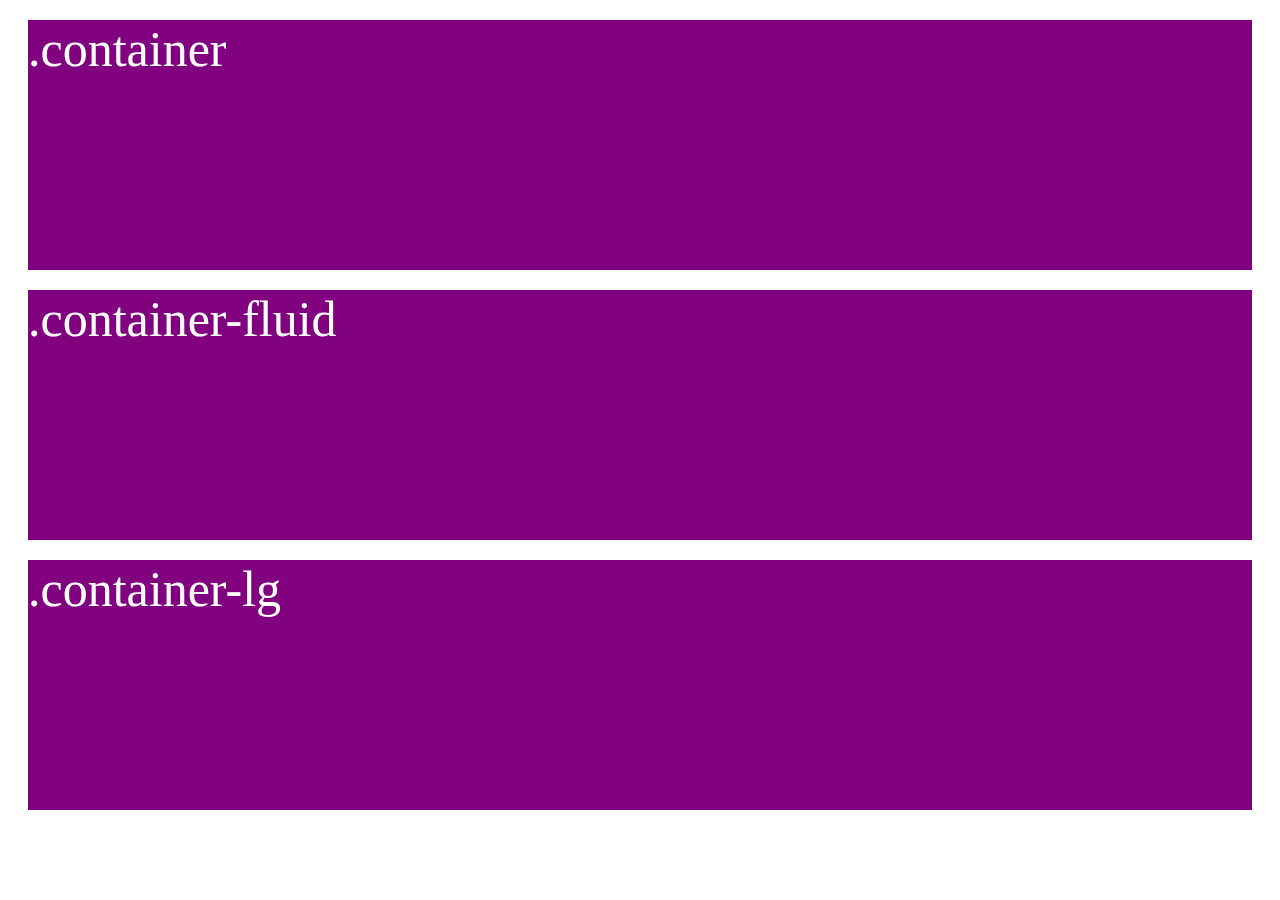
<file: index.html>
<!DOCTYPE html>
<html lang="en">
<head>
    <meta charset="UTF-8">
    <meta http-equiv="X-UA-Compatible" content="IE=edge">
    <meta name="viewport" content="width=device-width, initial-scale=1.0">
    <link rel="stylesheet" href="./style.css">
    <!-- bootstrap -->
    <link href="https://cdn.jsdelivr.net/npm/bootstrap@5.2.3/dist/css/bootstrap.min.css" rel="stylesheet" integrity="sha384-rbsA2VBKQhggwzxH7pPCaAqO46MgnOM80zW1RWuH61DGLwZJEdK2Kadq2F9CUG65" crossorigin="anonymous">
    <script src="https://cdn.jsdelivr.net/npm/bootstrap@5.2.3/dist/js/bootstrap.bundle.min.js" integrity="sha384-kenU1KFdBIe4zVF0s0G1M5b4hcpxyD9F7jL+jjXkk+Q2h455rYXK/7HAuoJl+0I4" crossorigin="anonymous"></script>
    <title>Document</title>
</head>
<body>
    <div class="container">
        .container
    </div>
    <div class="container-fluid">
        .container-fluid
    </div>
    <div class="container-lg">
        .container-lg
    </div>
    
</body>
</html>
</file>
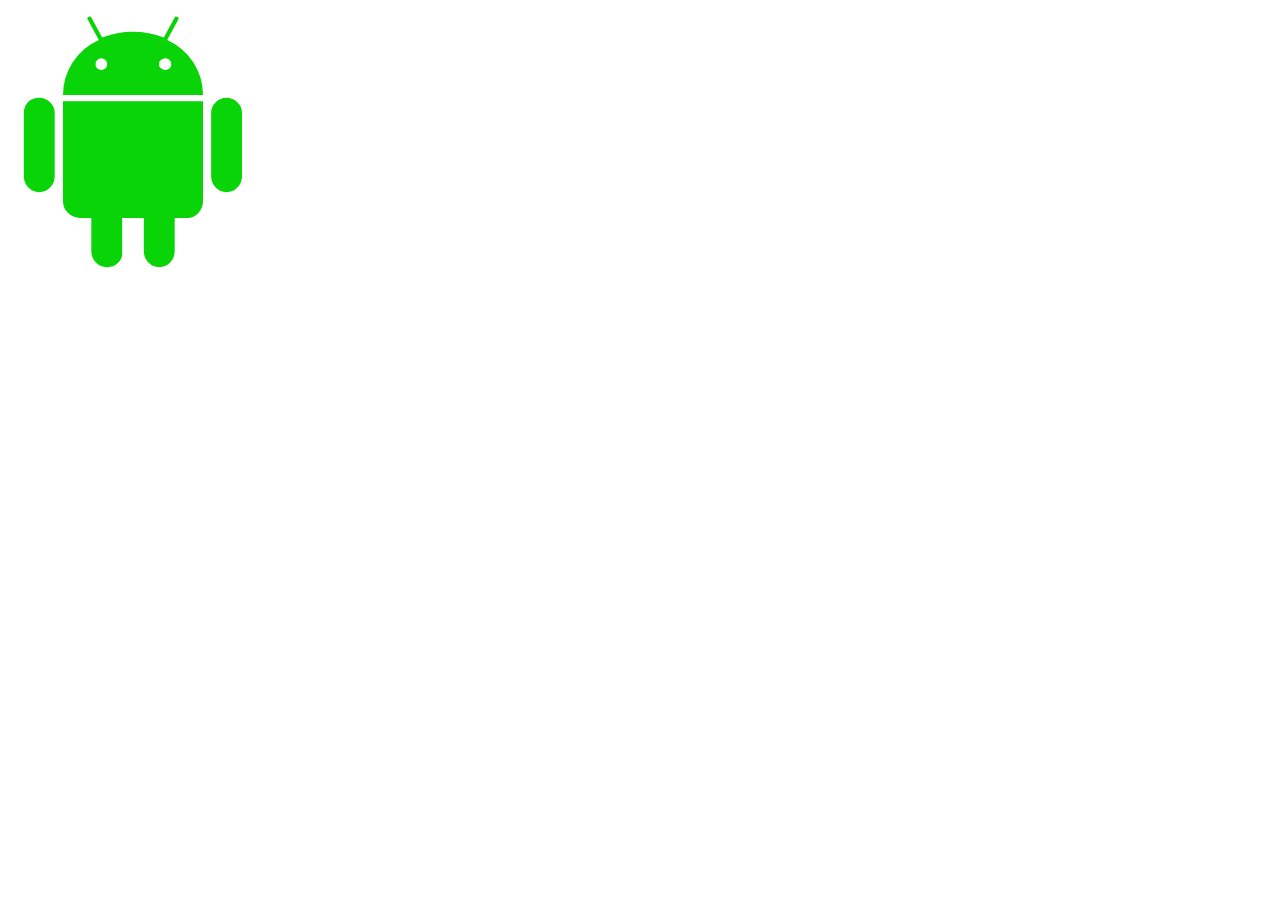
<file: ICONOS.html>
<!DOCTYPE html>
<html lang="en">
<head>
    <meta charset="UTF-8">
    <meta http-equiv="X-UA-Compatible" content="IE=edge">
    <meta name="viewport" content="width=device-width, initial-scale=1.0">
    
    <!-- bootstrap -->
    <link rel="stylesheet" href="https://cdn.jsdelivr.net/npm/bootstrap-icons@1.10.2/font/bootstrap-icons.css">
    <link href="https://cdn.jsdelivr.net/npm/bootstrap@5.2.3/dist/css/bootstrap.min.css" rel="stylesheet" integrity="sha384-rbsA2VBKQhggwzxH7pPCaAqO46MgnOM80zW1RWuH61DGLwZJEdK2Kadq2F9CUG65" crossorigin="anonymous">
    <script src="https://cdn.jsdelivr.net/npm/bootstrap@5.2.3/dist/js/bootstrap.bundle.min.js" integrity="sha384-kenU1KFdBIe4zVF0s0G1M5b4hcpxyD9F7jL+jjXkk+Q2h455rYXK/7HAuoJl+0I4" crossorigin="anonymous"></script>
    
    
    <title>Document</title>
    <style>
        i {
            font-size: 250px;
            color: rgb(8,212,8);
        }
    </style>
</head>
<body>
    <i class="bi bi-android2"></i>
</body>
</html>
</file>
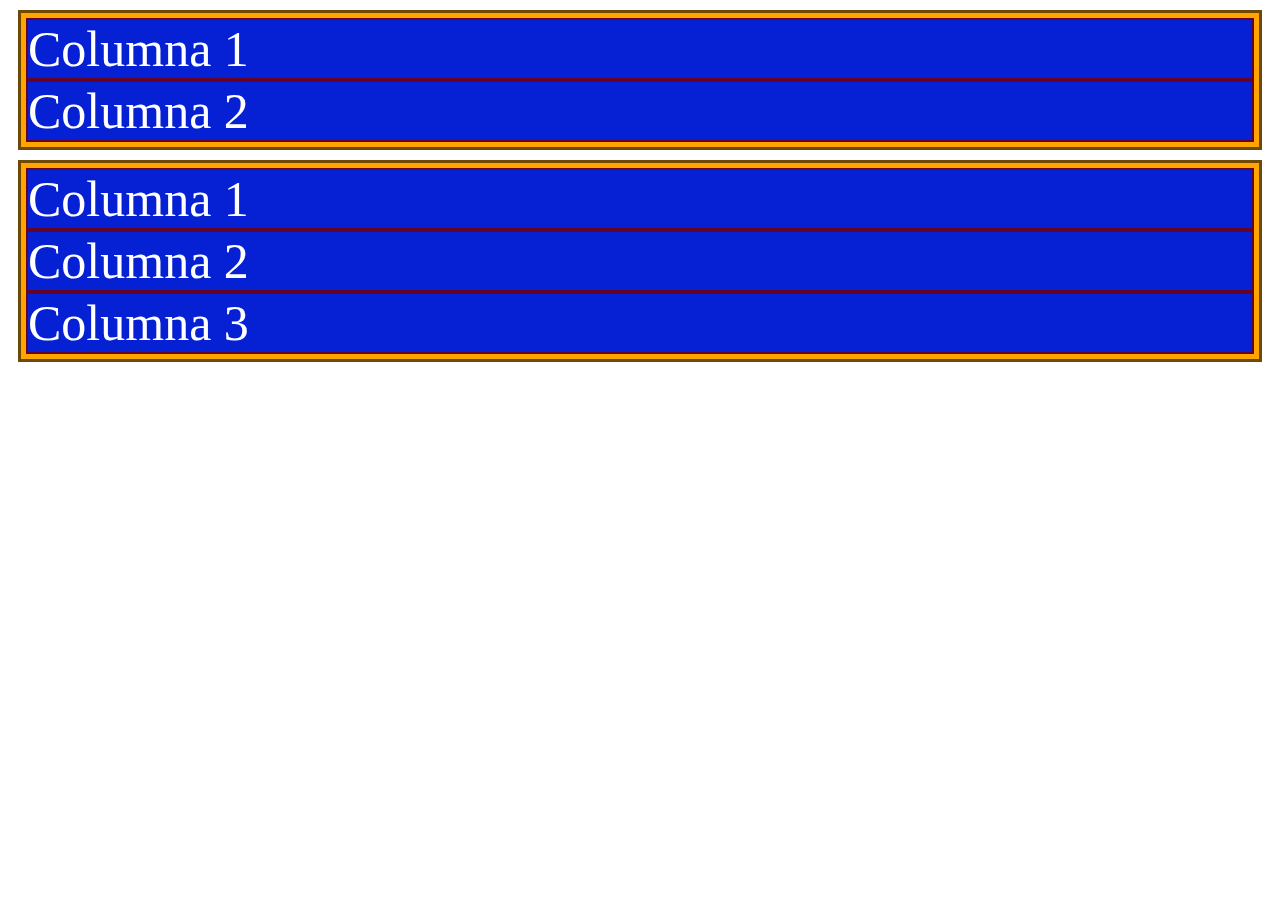
<file: index2.html>
<!DOCTYPE html>
<html lang="en">
<head>
    <meta charset="UTF-8">
    <meta http-equiv="X-UA-Compatible" content="IE=edge">
    <meta name="viewport" content="width=device-width, initial-scale=1.0">
    <!-- bootstrap -->
    <link href="https://cdn.jsdelivr.net/npm/bootstrap@5.2.3/dist/css/bootstrap.min.css" rel="stylesheet" integrity="sha384-rbsA2VBKQhggwzxH7pPCaAqO46MgnOM80zW1RWuH61DGLwZJEdK2Kadq2F9CUG65" crossorigin="anonymous">
    <script src="https://cdn.jsdelivr.net/npm/bootstrap@5.2.3/dist/js/bootstrap.bundle.min.js" integrity="sha384-kenU1KFdBIe4zVF0s0G1M5b4hcpxyD9F7jL+jjXkk+Q2h455rYXK/7HAuoJl+0I4" crossorigin="anonymous"></script>
    <link rel="stylesheet" href="./style2.css">
    <title>Document</title>
</head>
<body>
    <div class="container">
        <div class="row">
            <div class="col">Columna 1</div>
            <div class="col">Columna 2</div>
        </div>
        <div class="row">
            <div class="col">Columna 1</div>
            <div class="col">Columna 2</div>
            <div class="col">Columna 3</div>
        </div>
    </div>
    
</body>
</html>
</file>
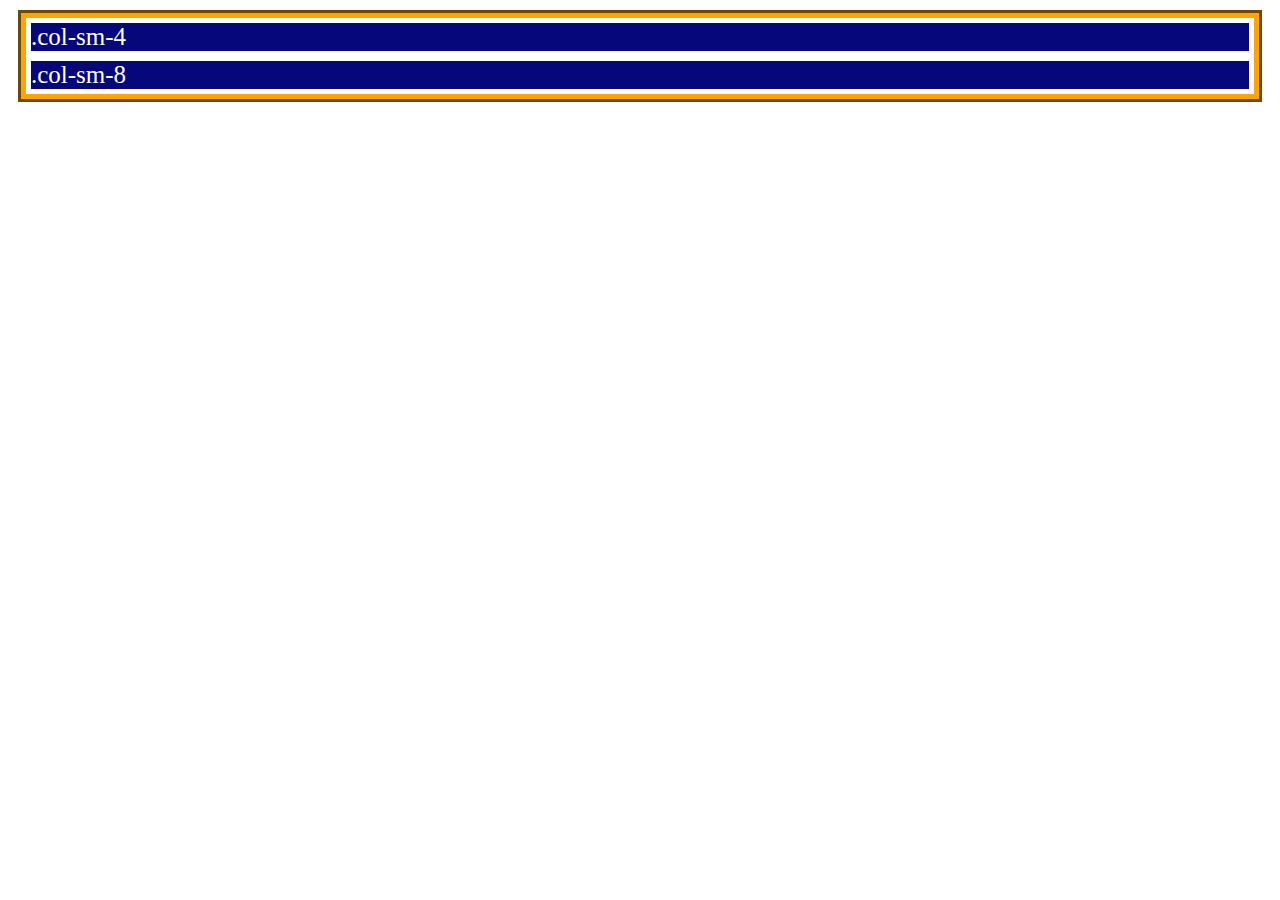
<file: index3.html>
<!DOCTYPE html>
<html lang="en">
<head>
    <meta charset="UTF-8">
    <meta http-equiv="X-UA-Compatible" content="IE=edge">
    <meta name="viewport" content="width=device-width, initial-scale=1.0">
    <!-- bootstrap -->
    <link href="https://cdn.jsdelivr.net/npm/bootstrap@5.2.3/dist/css/bootstrap.min.css" rel="stylesheet" integrity="sha384-rbsA2VBKQhggwzxH7pPCaAqO46MgnOM80zW1RWuH61DGLwZJEdK2Kadq2F9CUG65" crossorigin="anonymous">
    <script src="https://cdn.jsdelivr.net/npm/bootstrap@5.2.3/dist/js/bootstrap.bundle.min.js" integrity="sha384-kenU1KFdBIe4zVF0s0G1M5b4hcpxyD9F7jL+jjXkk+Q2h455rYXK/7HAuoJl+0I4" crossorigin="anonymous"></script>
    <title>Document</title>
    <style>
        .row {
            background-color: orange;
            border: 3px solid rgb(110, 73, 5);
            padding: 5px;
            margin: 10px;
        }
        
        .columna {
            color: white;
            font-size: 25px;
            background-color: #05077b;
            border: 5px solid white;
        }
    </style>
</head>
<body>
    <div class="container text-center">
        <div class="row">
            <div class="col-sm-4 col-lg-6 columna">.col-sm-4</div>
            <div class="col-sm-8 col-lg-6 columna">.col-sm-8</div>
        </div>        
    </div>
    
    
</body>
</html>
</file>
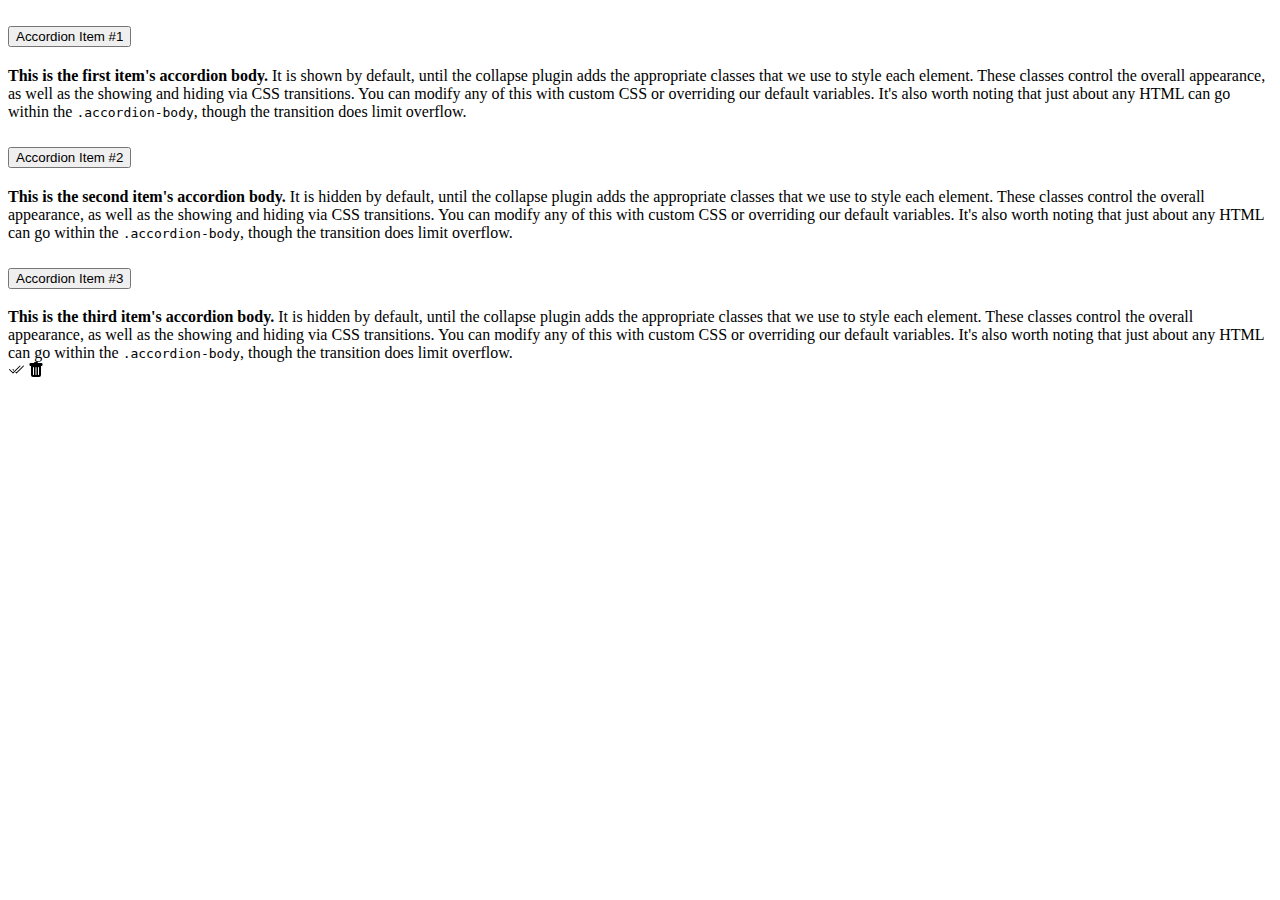
<file: index4.html>
<!DOCTYPE html>
<html lang="en">
<head>
    <meta charset="UTF-8">
    <meta http-equiv="X-UA-Compatible" content="IE=edge">
    <meta name="viewport" content="width=device-width, initial-scale=1.0">
    <!-- bootstrap -->
    <link href="https://cdn.jsdelivr.net/npm/bootstrap@5.2.3/dist/css/bootstrap.min.css" rel="stylesheet" integrity="sha384-rbsA2VBKQhggwzxH7pPCaAqO46MgnOM80zW1RWuH61DGLwZJEdK2Kadq2F9CUG65" crossorigin="anonymous">
    <script src="https://cdn.jsdelivr.net/npm/bootstrap@5.2.3/dist/js/bootstrap.bundle.min.js" integrity="sha384-kenU1KFdBIe4zVF0s0G1M5b4hcpxyD9F7jL+jjXkk+Q2h455rYXK/7HAuoJl+0I4" crossorigin="anonymous"></script>
    <title>Document</title>
</head>
<body>
    <div class="container">
    <div class="accordion" id="accordionExample">
        <div class="accordion-item">
          <h2 class="accordion-header" id="headingOne">
            <button class="accordion-button" type="button" data-bs-toggle="collapse" data-bs-target="#collapseOne" aria-expanded="true" aria-controls="collapseOne">
              Accordion Item #1
            </button>
          </h2>
          <div id="collapseOne" class="accordion-collapse collapse show" aria-labelledby="headingOne" data-bs-parent="#accordionExample">
            <div class="accordion-body">
              <strong>This is the first item's accordion body.</strong> It is shown by default, until the collapse plugin adds the appropriate classes that we use to style each element. These classes control the overall appearance, as well as the showing and hiding via CSS transitions. You can modify any of this with custom CSS or overriding our default variables. It's also worth noting that just about any HTML can go within the <code>.accordion-body</code>, though the transition does limit overflow.
            </div>
          </div>
        </div>
        <div class="accordion-item">
          <h2 class="accordion-header" id="headingTwo">
            <button class="accordion-button collapsed" type="button" data-bs-toggle="collapse" data-bs-target="#collapseTwo" aria-expanded="false" aria-controls="collapseTwo">
              Accordion Item #2
            </button>
          </h2>
          <div id="collapseTwo" class="accordion-collapse collapse" aria-labelledby="headingTwo" data-bs-parent="#accordionExample">
            <div class="accordion-body">
              <strong>This is the second item's accordion body.</strong> It is hidden by default, until the collapse plugin adds the appropriate classes that we use to style each element. These classes control the overall appearance, as well as the showing and hiding via CSS transitions. You can modify any of this with custom CSS or overriding our default variables. It's also worth noting that just about any HTML can go within the <code>.accordion-body</code>, though the transition does limit overflow.
            </div>
          </div>
        </div>
        <div class="accordion-item">
          <h2 class="accordion-header" id="headingThree">
            <button class="accordion-button collapsed" type="button" data-bs-toggle="collapse" data-bs-target="#collapseThree" aria-expanded="false" aria-controls="collapseThree">
              Accordion Item #3
            </button>
          </h2>
          <div id="collapseThree" class="accordion-collapse collapse" aria-labelledby="headingThree" data-bs-parent="#accordionExample">
            <div class="accordion-body">
              <strong>This is the third item's accordion body.</strong> It is hidden by default, until the collapse plugin adds the appropriate classes that we use to style each element. These classes control the overall appearance, as well as the showing and hiding via CSS transitions. You can modify any of this with custom CSS or overriding our default variables. It's also worth noting that just about any HTML can go within the <code>.accordion-body</code>, though the transition does limit overflow.
            </div>
          </div>
        </div>
      </div>
    </div>

    
    <svg xmlns="http://www.w3.org/2000/svg" width="16" height="16" fill="currentColor" class="bi bi-check2-all" viewBox="0 0 16 16">
        <path d="M12.354 4.354a.5.5 0 0 0-.708-.708L5 10.293 1.854 7.146a.5.5 0 1 0-.708.708l3.5 3.5a.5.5 0 0 0 .708 0l7-7zm-4.208 7-.896-.897.707-.707.543.543 6.646-6.647a.5.5 0 0 1 .708.708l-7 7a.5.5 0 0 1-.708 0z"/>
        <path d="m5.354 7.146.896.897-.707.707-.897-.896a.5.5 0 1 1 .708-.708z"/>
      </svg>
      <svg xmlns="http://www.w3.org/2000/svg" width="16" height="16" fill="currentColor" class="bi bi-trash-fill" viewBox="0 0 16 16">
        <path d="M2.5 1a1 1 0 0 0-1 1v1a1 1 0 0 0 1 1H3v9a2 2 0 0 0 2 2h6a2 2 0 0 0 2-2V4h.5a1 1 0 0 0 1-1V2a1 1 0 0 0-1-1H10a1 1 0 0 0-1-1H7a1 1 0 0 0-1 1H2.5zm3 4a.5.5 0 0 1 .5.5v7a.5.5 0 0 1-1 0v-7a.5.5 0 0 1 .5-.5zM8 5a.5.5 0 0 1 .5.5v7a.5.5 0 0 1-1 0v-7A.5.5 0 0 1 8 5zm3 .5v7a.5.5 0 0 1-1 0v-7a.5.5 0 0 1 1 0z"/>
      </svg>
    
</body>
</html>
</file>
<file: style.css>
div {
    height: 250px;
    background-color: purple;
    color: white;
    font-size: 50px;
    margin: 20px;    
}
</file>
<file: style2.css>
.row {
    background-color: orange;
    border: 3px solid rgb(110, 73, 5);
    padding: 5px;
    margin: 10px;
}

.col {
    background-color: #0621d4;
    color: white;
    font-size: 50px;
    border: 2px solid #640328;
}
</file>
